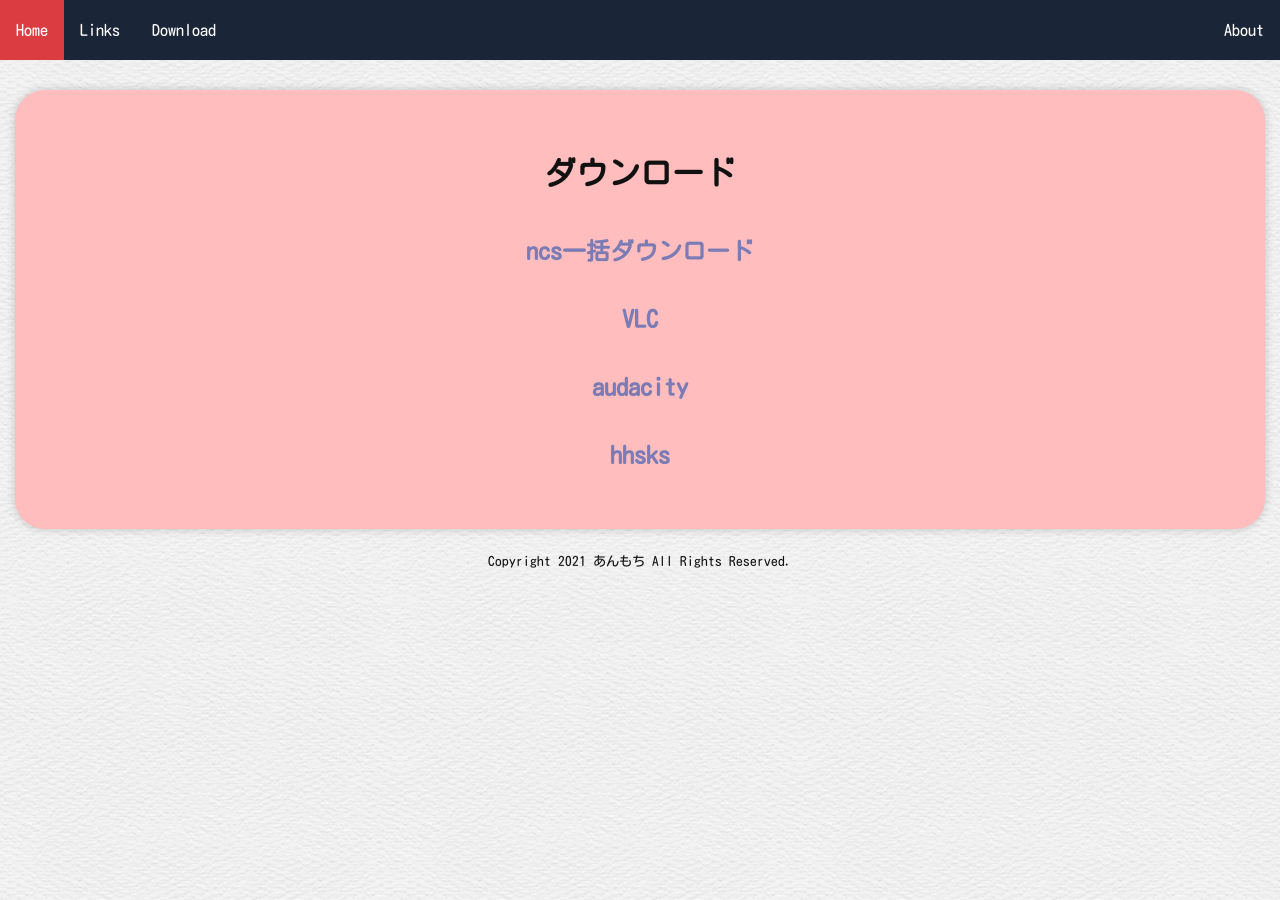
<file: download.html>
<!DOCTYPE html>
<html>
    <head>
        <!-- Global site tag (gtag.js) - Google Analytics -->
        <script async src="https://www.googletagmanager.com/gtag/js?id=G-B2WYQGKJT7"></script>
        <script>
             window.dataLayer = window.dataLayer || [];
            function gtag(){dataLayer.push(arguments);}
            gtag('js', new Date());
            gtag('config', 'G-B2WYQGKJT7');
        </script>
        <meta charset="utf-8">
        <link rel="stylesheet" type="text/css" href="src/index.css">
        <title>あんもち</title>
    </head>
    <body>
        <div class="menu">
            <ul>
                <li>
                    <a class="active" href="index.html">Home</a>
                </li>
                <li>
                    <a href="links.html">Links</a>
                </li>
                <li class="right">
                    <a href="about.html">About</a>
                </li>
                <li>
                    <a href="download.html">Download</a>
                </li>
            </ul>
        </div>

        <div id="main">
            <p>
                <h1>ダウンロード</h1>
            </p>
            <p>
                <h2><a href="download/ncs.zip" download>ncs一括ダウンロード</a></h2>
                <h2><a href="download/vlc.zip" download>VLC</a></h2>
                <h2><a href="download/audacity.zip" download>audacity</a></h2>
                <h2><a href="download/hhsks.zip" download>hhsks</a></h2>
            </p>
            <div class="ads">
                <script type="text/javascript">
                    document.write('<scr'+'ipt type="text/javascript" src="https://ad.ddo.jp/728x90.js.php?ddo_id=anmoti&ddo_i='+Math.floor((new Date()).getTime()/1000/60)+'"><'+'/scr'+'ipt>');
                </script>
            </div>
        </div>
    </body>
    <footer>
            <small>Copyright 2021 あんもち All Rights Reserved.</small>
    </footer>
</html>
</file>
<file: src/index.css>
@font-face {
	font-family: 'KosugiMaru';
	src: url(./KosugiMaru-Regular.ttf);
}
html {
    text-align: center;
    margin: 0px;
	padding: 0px;
	color: rgb(17, 17, 17);
	font-family: 'KosugiMaru';
	font-size: 16px;
	line-height: 2;
	background: #fff url(../images/background.jpg);
}
body {
	margin: 0;
}
div.menu ul {
	overflow: hidden;
	margin: 0;
	padding: 0;
	list-style-type: none;
	background-color: #1b2538;
}
div.menu ul li {
	float: left;
}
div.menu ul li a {
	display: block;
	padding: 14px 16px;
	text-align: center;
	text-decoration: none;
	color: #fff;
}
div.menu ul li a:hover:not(.active) {
	background-color: #4d5d7c;
}
div.menu ul li a.active {
	background-color: #da3c41;
}
div.menu ul li.right {
	float: right;
}
@media screen and (max-width: 480px) {
	div.menu ul li.right, div.menu ul li {
		float: none;
	}
}
#main {
	overflow: hidden;
	margin: 15px;
	margin-top: 30px;
	box-shadow: 0px 0px 10px rgba(0,0,0,0.2);
	border-radius: 30px;
	padding: 30px;
	background: rgb(255, 189, 189);
}
img {
	border: none;
	max-width: 100%;
	height: auto;
	vertical-align: middle;
}
table {
	border-collapse:collapse;
	font-size: 100%;
	border-spacing: 0;
}
iframe {
	width: 100%;
}
a {
	color: #4862b1b8;
	transition: 0.4s;
	position: relative;
  	display: inline-block;
  	text-decoration: none;
}
a:hover {
	color: #b40b0b;
	text-decoration: none;
}
a::after {
	position: absolute;
	bottom: -2px;
	left: 0;
	content: '';
	width: 100%;
	height: 3px;
	background: #fff;
	transform: scale(0, 1);
	transform-origin: right top;
	transition: transform .3s;
}
a:hover::after {
	transform-origin: left top;
	transform: scale(1, 1);
}
</file>
